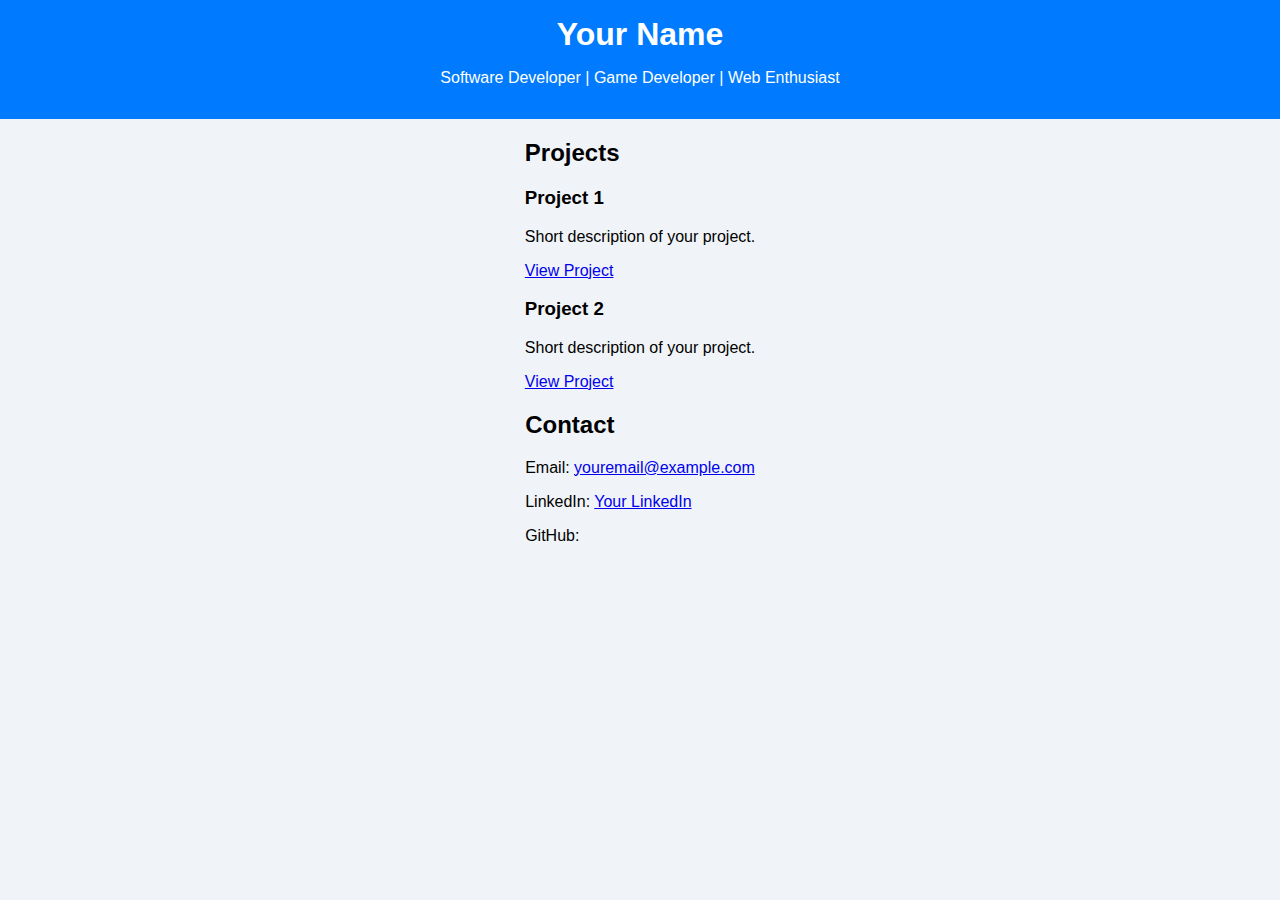
<file: index.html>
<!DOCTYPE html>
<html lang="en">
<head>
  <meta charset="UTF-8">
  <meta name="viewport" content="width=device-width, initial-scale=1.0">
  <title>Your Name | Portfolio</title>
  <link rel="stylesheet" href="style.css">
</head>
<body>
  <header>
    <h1>Your Name</h1>
    <p>Software Developer | Game Developer | Web Enthusiast</p>
  </header>

  <section id="projects">
    <h2>Projects</h2>
    <div class="project">
      <h3>Project 1</h3>
      <p>Short description of your project.</p>
      <a href="#" target="_blank">View Project</a>
    </div>
    <div class="project">
      <h3>Project 2</h3>
      <p>Short description of your project.</p>
      <a href="#" target="_blank">View Project</a>
    </div>
    <!-- Add more projects here -->
  </section>

  <section id="contact">
    <h2>Contact</h2>
    <p>Email: <a href="mailto:youremail@example.com">youremail@example.com</a></p>
    <p>LinkedIn: <a href="#" target="_blank">Your LinkedIn</a></p>
    <p>GitHub: <a href="#"
</file>
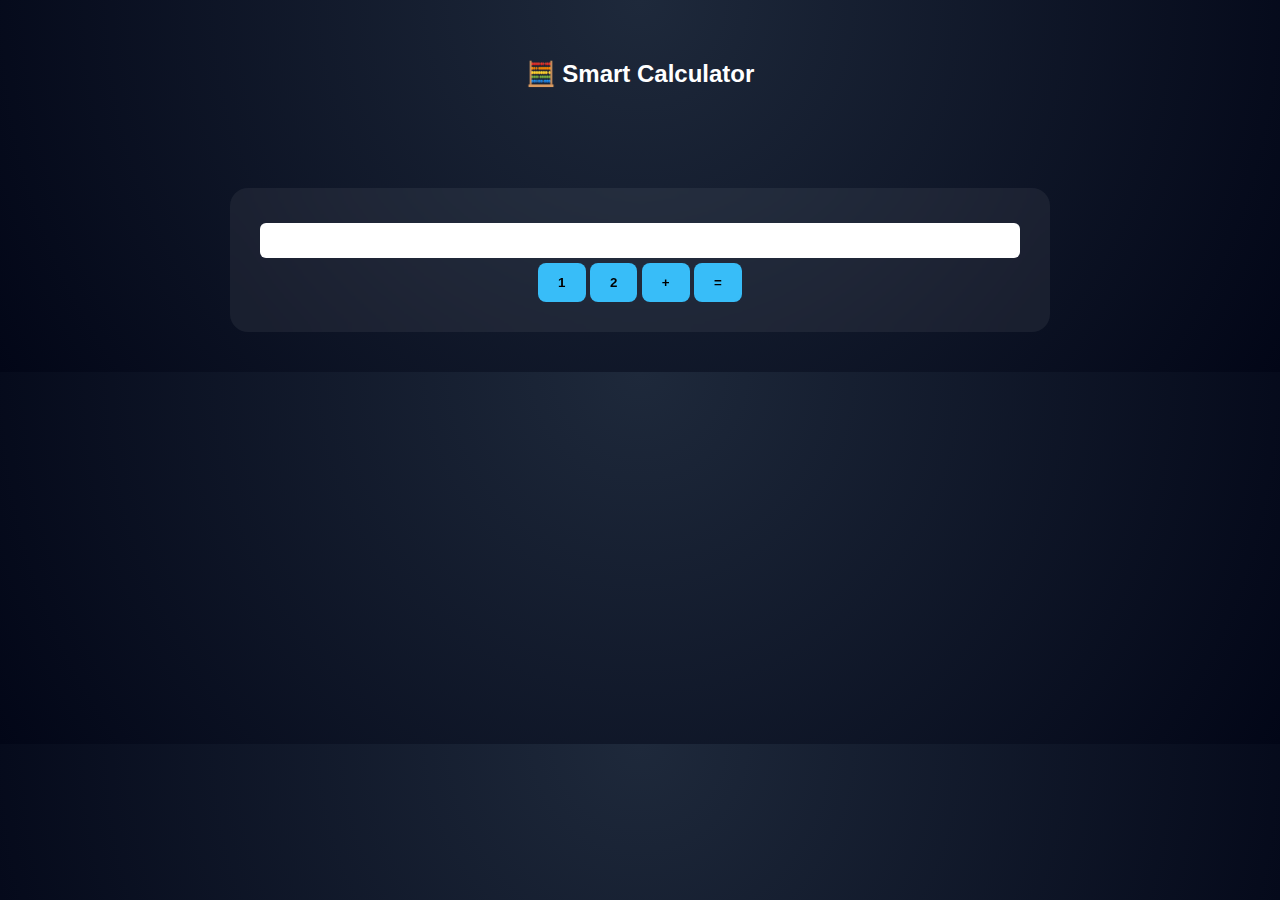
<file: calculator.html>
<!DOCTYPE html>
<html>
<head>
  <title>Calculator</title>
  <link rel="stylesheet" href="../css/style.css">
</head>
<body>

<header class="top">
  <h2>🧮 Smart Calculator</h2>
</header>

<div class="cards">
  <div class="card">
    <input id="calc" readonly>
    <div>
      <button onclick="add('1')">1</button>
      <button onclick="add('2')">2</button>
      <button onclick="add('+')">+</button>
      <button onclick="solve()">=</button>
    </div>
  </div>
</div>

<script>
function add(v){ calc.value += v }
function solve(){ calc.value = eval(calc.value) }
</script>

</body>
</html>
</file>
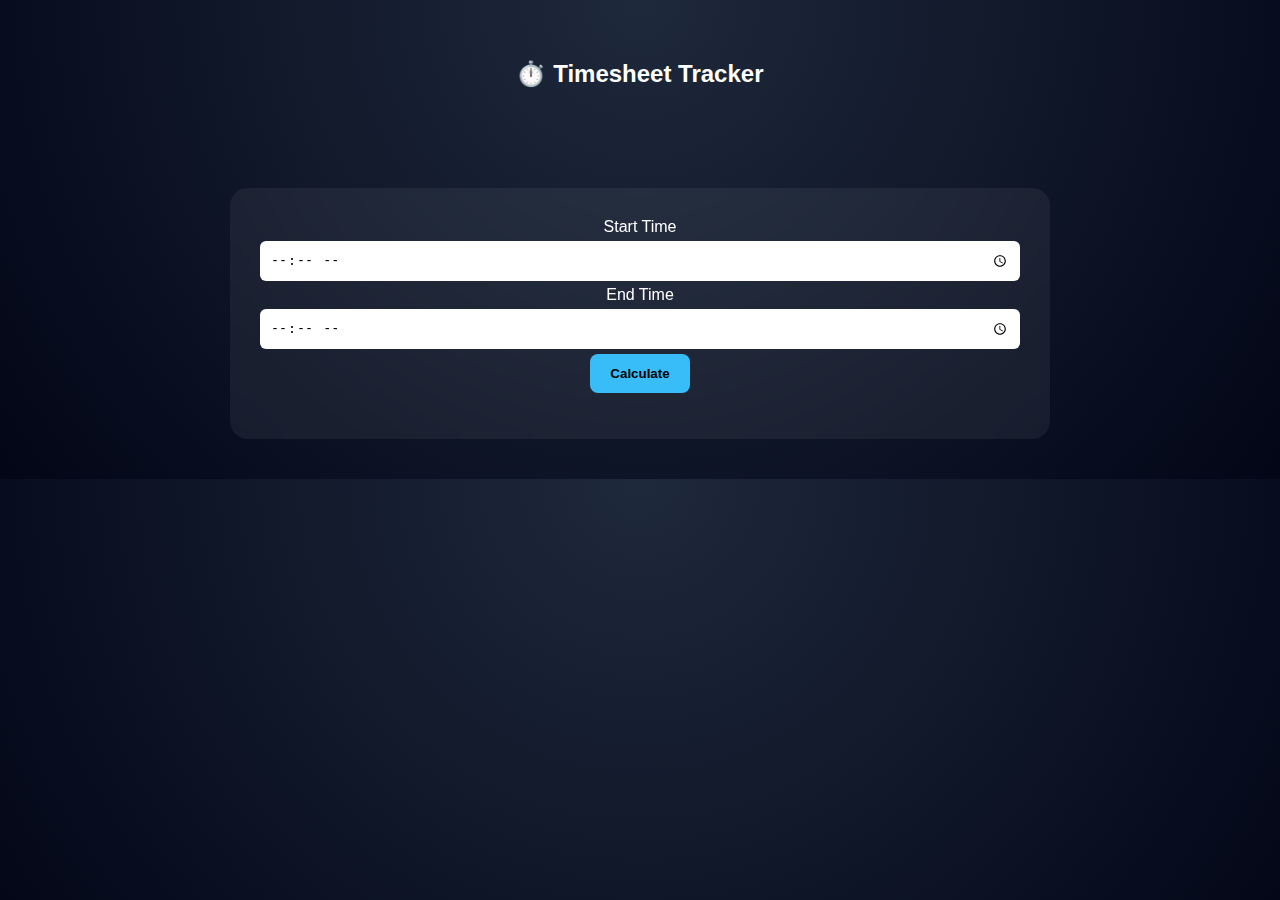
<file: timesheet.html>
<!DOCTYPE html>
<html>
<head>
  <title>Timesheet Tracker</title>
  <link rel="stylesheet" href="../css/style.css">
</head>
<body>

<header class="top">
  <h2>⏱️ Timesheet Tracker</h2>
</header>

<div class="cards">
  <div class="card">
    <label>Start Time</label>
    <input type="time" id="start">
    <label>End Time</label>
    <input type="time" id="end">
    <button onclick="calc()">Calculate</button>
    <p id="out"></p>
  </div>
</div>

<script>
function calc() {
  const s = document.getElementById("start").value;
  const e = document.getElementById("end").value;
  const h = (new Date(`1970-01-01T${e}`) - new Date(`1970-01-01T${s}`)) / 36e5;
  document.getElementById("out").innerText = `Total Hours: ${h.toFixed(2)}`;
}
</script>

</body>
</html>
</file>
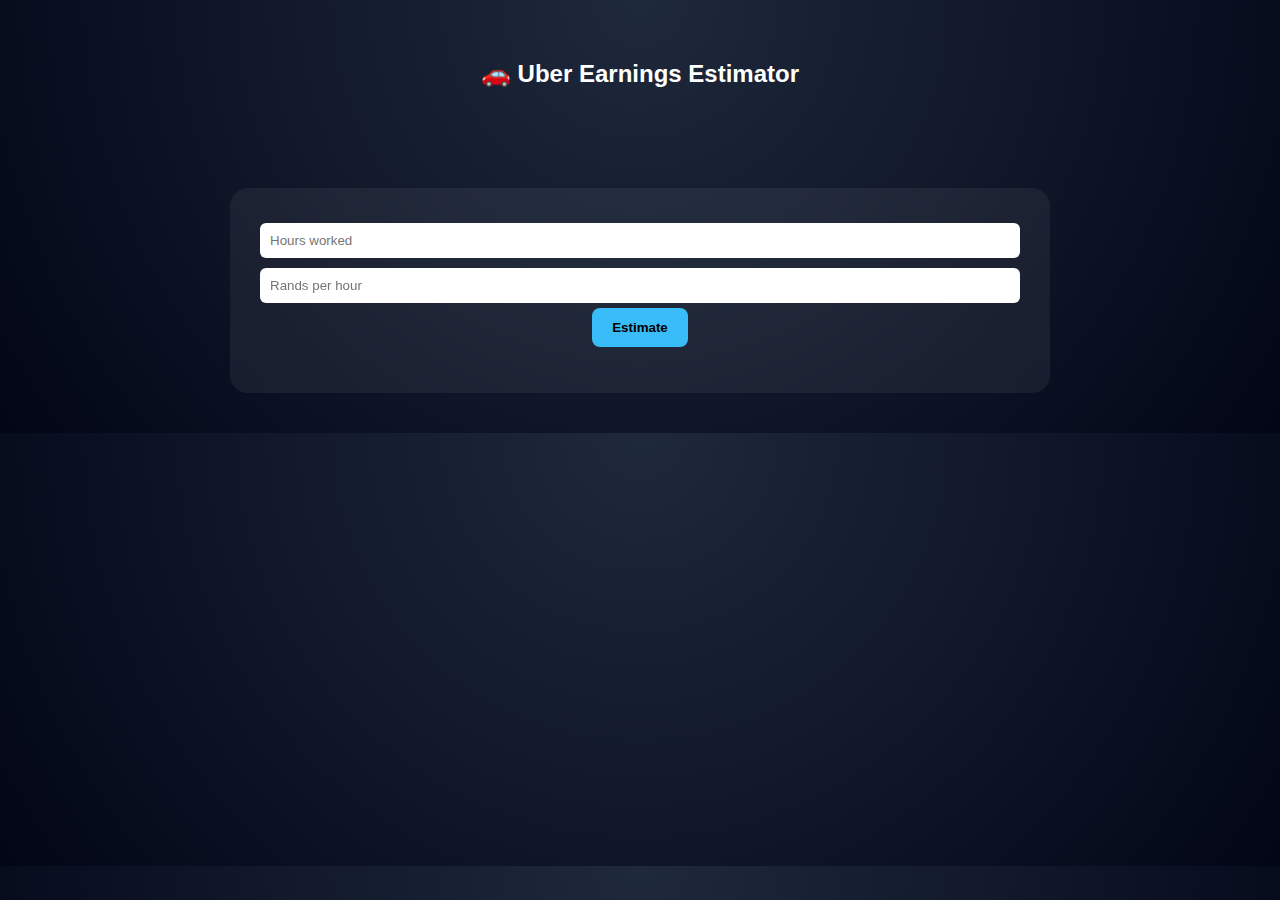
<file: uber.html>
<!DOCTYPE html>
<html>
<head>
  <title>Uber Earnings</title>
  <link rel="stylesheet" href="../css/style.css">
</head>
<body>

<header class="top">
  <h2>🚗 Uber Earnings Estimator</h2>
</header>

<div class="cards">
  <div class="card">
    <input type="number" id="hours" placeholder="Hours worked">
    <input type="number" id="rate" placeholder="Rands per hour">
    <button onclick="calc()">Estimate</button>
    <p id="result"></p>
  </div>
</div>

<script>
function calc() {
  const h = +hours.value;
  const r = +rate.value;
  result.innerText = `Estimated Earnings: R${(h*r).toFixed(2)}`;
}
</script>

</body>
</html>
</file>
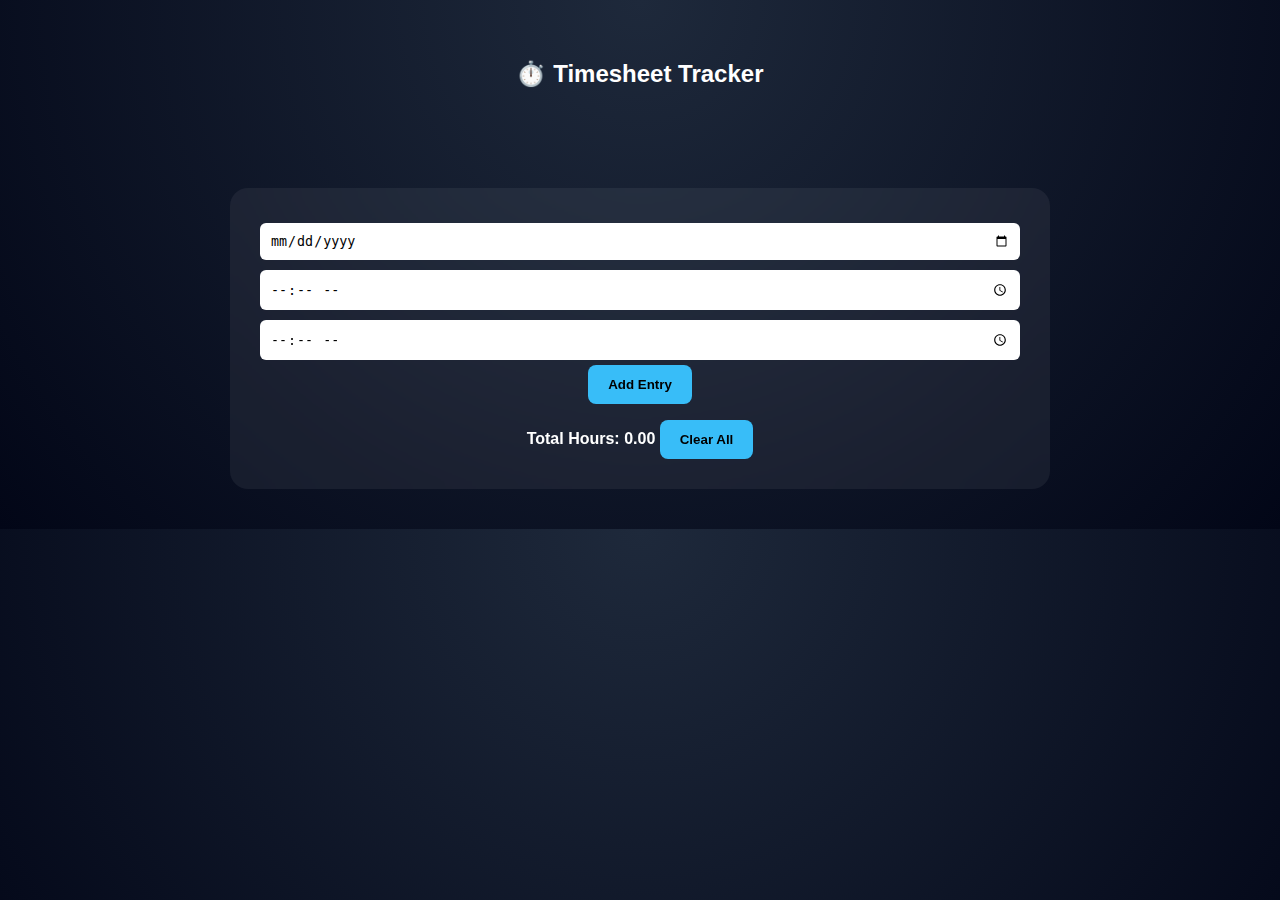
<file: tools/timesheet.html>
<!DOCTYPE html>
<html>
<head>
  <title>Advanced Timesheet</title>
  <link rel="stylesheet" href="../css/style.css">
</head>
<body>

<header class="top">
  <h2>⏱️ Timesheet Tracker</h2>
</header>

<div class="cards">
  <div class="card">
    <input type="date" id="date">
    <input type="time" id="start">
    <input type="time" id="end">
    <button onclick="addEntry()">Add Entry</button>

    <ul id="list"></ul>
    <strong id="total"></strong>
    <button onclick="clearAll()">Clear All</button>
  </div>
</div>

<script>
let entries = JSON.parse(localStorage.getItem("timesheet") || "[]");

function addEntry(){
  const s = start.value, e = end.value;
  if(!s || !e) return;

  const h = (new Date(`1970-01-01T${e}`) -
             new Date(`1970-01-01T${s}`)) / 36e5;

  entries.push({ date: date.value, hours: h });
  localStorage.setItem("timesheet", JSON.stringify(entries));
  render();
}

function render(){
  list.innerHTML = "";
  let sum = 0;
  entries.forEach(e => {
    sum += e.hours;
    list.innerHTML += `<li>${e.date}: ${e.hours.toFixed(2)} hrs</li>`;
  });
  total.innerText = `Total Hours: ${sum.toFixed(2)}`;
}

function clearAll(){
  entries = [];
  localStorage.clear();
  render();
}

render();
</script>

</body>
</html>
</file>
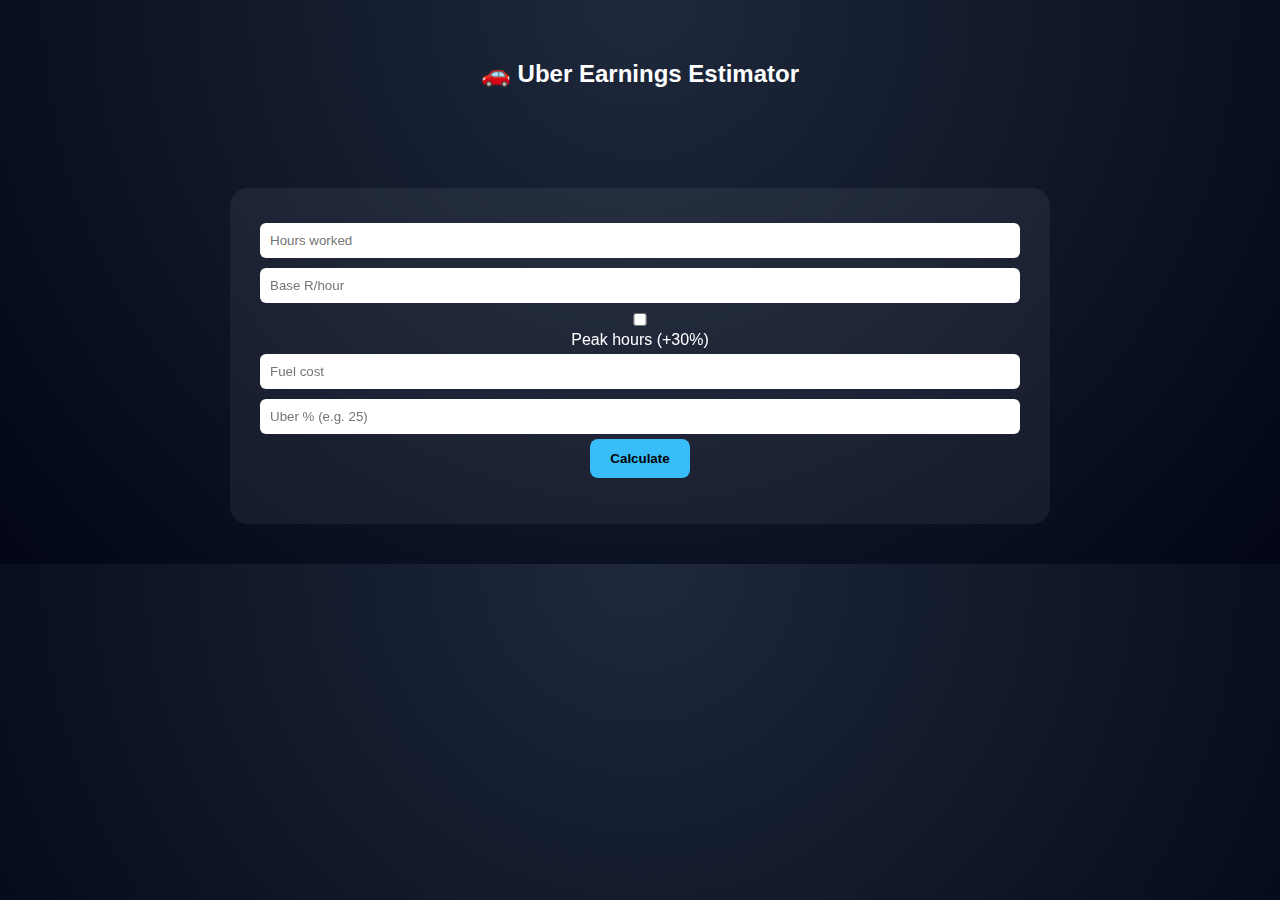
<file: tools/uber.html>
<!DOCTYPE html>
<html>
<head>
  <title>Uber Earnings</title>
  <link rel="stylesheet" href="../css/style.css">
</head>
<body>

<header class="top">
  <h2>🚗 Uber Earnings Estimator</h2>
</header>

<div class="cards">
  <div class="card">
    <input type="number" id="hours" placeholder="Hours worked">
    <input type="number" id="rate" placeholder="Base R/hour">

    <label>
      <input type="checkbox" id="peak"> Peak hours (+30%)
    </label>

    <input type="number" id="fuel" placeholder="Fuel cost">
    <input type="number" id="commission" placeholder="Uber % (e.g. 25)">

    <button onclick="calc()">Calculate</button>
    <p id="out"></p>
  </div>
</div>

<script>
function calc(){
  let h = +hours.value;
  let r = +rate.value;
  if(peak.checked) r *= 1.3;

  let gross = h * r;
  let afterCommission = gross * (1 - commission.value/100);
  let net = afterCommission - fuel.value;

  out.innerHTML = `
    Gross: R${gross.toFixed(2)}<br>
    After Uber: R${afterCommission.toFixed(2)}<br>
    <strong>Net Profit: R${net.toFixed(2)}</strong>
  `;
}
</script>

</body>
</html>
</file>
<file: style.css>
body {
  font-family: Arial, sans-serif;
  background-color: #f0f4f8;
  margin: 0;
  display: flex;
  flex-direction: column;
  align-items: center;
}

header {
  background-color: #007BFF;
  color: white;
  width: 100%;
  padding: 1rem;
  text-align: center;
}

h1 {
  margin: 0;
}

#chat-container {
  width: 90%;
  max-width: 600px;
  margin-top: 2rem;
  background-color: white;
  border-radius: 8px;
  box-shadow: 0 2px 10px rgba(0,0,0,0.1);
  display: flex;
  flex-direction: column;
  overflow: hidden;
}

#chat-box {
  padding: 1rem;
  flex-grow: 1;
  height: 400px;
  overflow-y: auto;
  border-bottom: 1px solid #ddd;
}

.message {
  margin: 0.5rem 0;
  padding: 0.5rem 1rem;
  border-radius: 20px;
  max-width: 80%;
}

.user {
  background-color: #007BFF;
  color: white;
  align-self: flex-end;
}

.ai {
  background-color: #e0e0e0;
  align-self: flex-start;
}

#input-form {
  display: flex;
  border-top: 1px solid #ddd;
}

#user-input {
  flex-grow: 1;
  padding: 0.5rem 1rem;
  border: none;
  font-size: 1rem;
}

#send-btn {
  padding: 0 1rem;
  border: none;
  background-color: #007BFF;
  color: white;
  cursor: pointer;
  font-size: 1rem;
}

#send-btn:hover {
  background-color: #0056b3;
}
</file>
<file: css/style.css>
* {
  box-sizing: border-box;
}

body {
  margin: 0;
  background: radial-gradient(circle at top, #1e293b, #020617);
  color: white;
  font-family: 'Segoe UI', sans-serif;
}

.top {
  text-align: center;
  padding: 40px 20px;
  animation: fadeDown 1s ease;
}

.logo {
  width: 60px;
  margin-bottom: 10px;
}

.cards {
  display: grid;
  grid-template-columns: repeat(auto-fit, minmax(240px, 1fr));
  gap: 25px;
  padding: 40px;
  max-width: 900px;
  margin: auto;
}

.card {
  background: rgba(255,255,255,0.06);
  padding: 30px;
  border-radius: 18px;
  text-decoration: none;
  color: white;
  text-align: center;
  backdrop-filter: blur(10px);
  transition: transform 0.3s, box-shadow 0.3s;
  animation: fadeUp 1s ease;
}

.card:hover {
  transform: translateY(-8px) scale(1.03);
  box-shadow: 0 20px 40px rgba(0,0,0,0.4);
}

footer {
  text-align: center;
  padding: 20px;
  opacity: 0.6;
}

button {
  padding: 12px 20px;
  background: #38bdf8;
  border: none;
  border-radius: 8px;
  cursor: pointer;
  font-weight: bold;
}

input {
  padding: 10px;
  border-radius: 6px;
  border: none;
  margin: 5px 0;
  width: 100%;
}

@keyframes fadeUp {
  from { opacity: 0; transform: translateY(20px); }
  to { opacity: 1; transform: translateY(0); }
}

@keyframes fadeDown {
  from { opacity: 0; transform: translateY(-20px); }
  to { opacity: 1; transform: translateY(0); }
}
</file>
